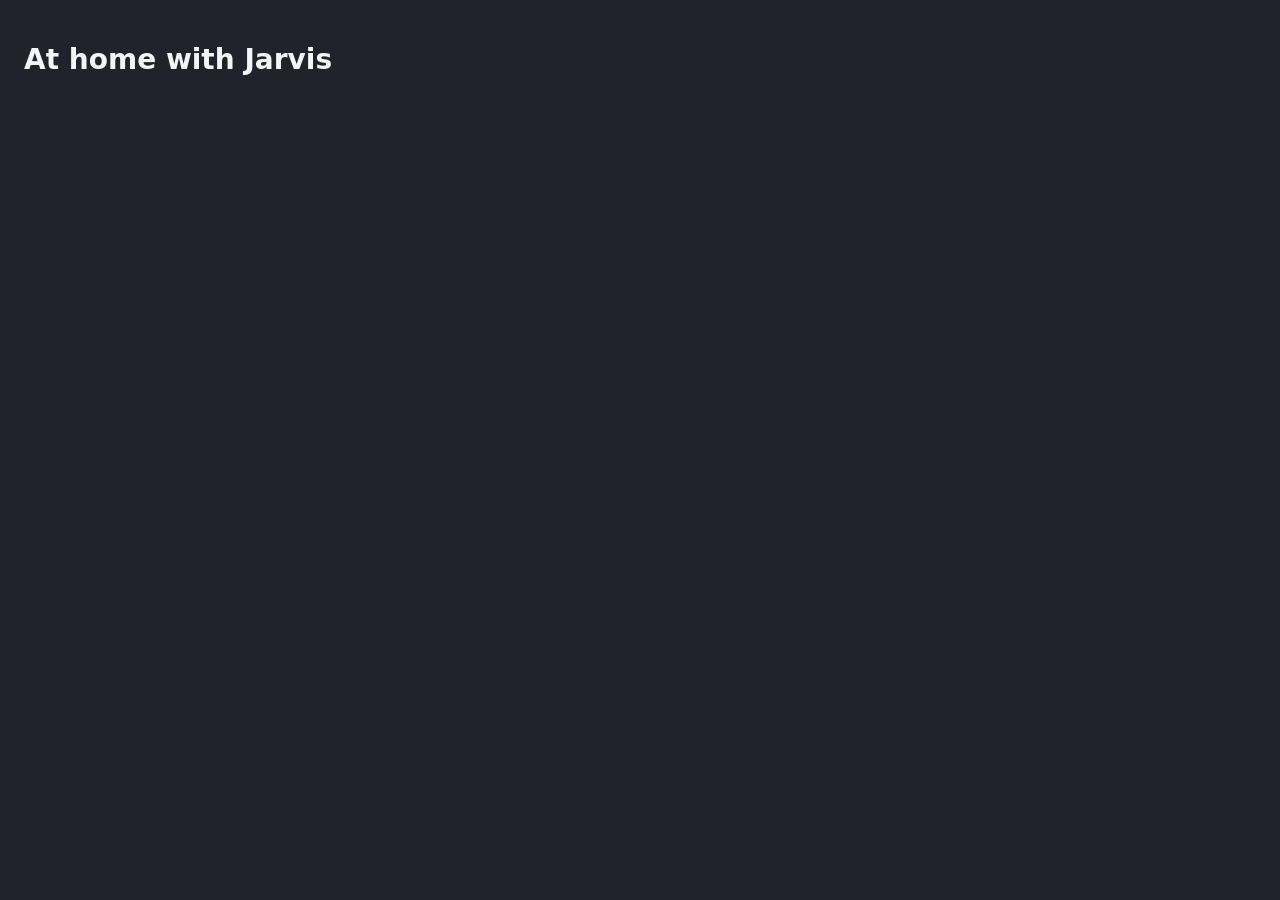
<file: themes/Start-Theme/index.html>
<!doctype html>
<html lang="en-AU"><head><meta charset="UTF-8"><meta name="viewport" content="width=device-width,initial-scale=1"><title>Jarvis starter</title><link rel="stylesheet" href="Show-Theme.css"></head><body><main><h1>At home with Jarvis</h1><p id="clock"></p><p id="voice" role="status"></p><div id="devices"></div><p id="result" role="status"></p></main><script src="Show-Theme.js"></script></body></html>
</file>
<file: themes/Start-Theme/Show-Theme.css>
body{margin:0;padding:24px;background:#20232b;color:#f5f5f7;font-family:system-ui,sans-serif}h1{font-size:28px}#clock{font-size:64px;font-variant-numeric:tabular-nums}#devices{display:grid;grid-template-columns:repeat(auto-fill,minmax(240px,1fr));gap:16px}article{border:1px solid #6c7282;border-radius:12px;padding:16px}button{min-height:48px;margin:6px;padding:12px 18px;font:inherit;color:inherit;background:#363b46;border:1px solid #a0a7ba;border-radius:8px}button:focus-visible{outline:3px solid #c3b2f4}p{overflow-wrap:anywhere}
</file>
<file: themes/starter/theme.css>
body{margin:0;padding:24px;background:#20232b;color:#f5f5f7;font-family:system-ui,sans-serif}h1{font-size:28px}#clock{font-size:64px;font-variant-numeric:tabular-nums}#devices{display:grid;grid-template-columns:repeat(auto-fill,minmax(240px,1fr));gap:16px}article{border:1px solid #6c7282;border-radius:12px;padding:16px}button{min-height:48px;margin:6px;padding:12px 18px;font:inherit;color:inherit;background:#363b46;border:1px solid #a0a7ba;border-radius:8px}button:focus-visible{outline:3px solid #c3b2f4}p{overflow-wrap:anywhere}
</file>
